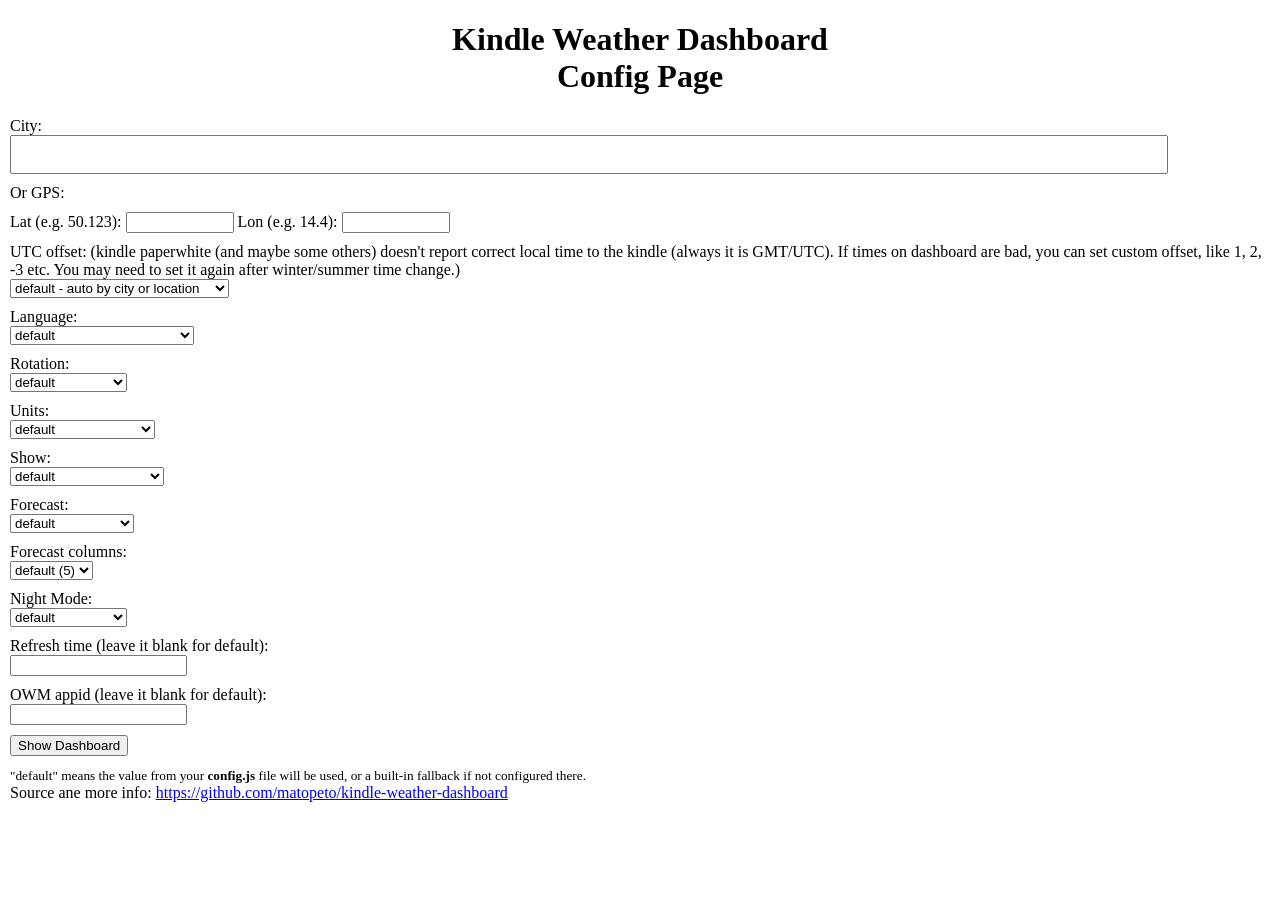
<file: config.html>
<!DOCTYPE html>
<html lang="en">
<head>
    <meta charset="UTF-8">
    <title>Kindle Weather Dashboard Config</title>
    <style>
        h1 {
            text-align: center;
        }
        body {
            margin: 10px;
        }

        form div {
            margin: 10px 0;
        }

        input[name=city] {
            width: 90%;
            padding: 10px;
        }

        input[name=lat], input[name=lon] {
            width: 100px;
        }
    </style>
</head>
<body>
<h1>Kindle Weather Dashboard<br/>Config Page</h1>
<form action="index.html">
    <div>
        <label>City: <br/><input type="text" name="city" id="city" /></label>
    </div>
    <div>Or GPS:</div>
    <div>
        <label>Lat (e.g. 50.123): <input type="text" name="lat" id="lat" /></label>
        <label>Lon (e.g. 14.4): <input type="text" name="lon" id="lon" /></label>
    </div>
    <div>
        <label>UTC offset: (kindle paperwhite (and maybe some others) doesn't report correct local time to the kindle (always it is GMT/UTC). If times on dashboard are bad, you can set custom offset, like 1, 2, -3 etc. You may need to set it again after winter/summer time change.)<br/>
            <select name="utcOffset" id="utcOffset">
                <option value="">default - auto by city or location</option>
                <option value="local">local - reported by kindle/browser</option>
                <option value="+01:00">+1 h</option>
                <option value="-01:00">-1 h</option>
                <option value="+02:00">+2 h</option>
                <option value="-02:00">-2 h</option>
                <option value="+03:00">+3 h</option>
                <option value="-03:00">-3 h</option>
                <option value="+04:00">+4 h</option>
                <option value="-04:00">-4 h</option>
                <option value="+05:00">+5 h</option>
                <option value="-05:00">-5 h</option>
                <option value="+06:00">+6 h</option>
                <option value="-06:00">-6 h</option>
                <option value="+07:00">+7 h</option>
                <option value="-07:00">-7 h</option>
                <option value="+08:00">+8 h</option>
                <option value="-08:00">-8 h</option>
                <option value="+09:00">+9 h</option>
                <option value="-09:00">-9 h</option>
                <option value="+10:00">+10 h</option>
                <option value="-10:00">-10 h</option>
                <option value="+11:00">+11 h</option>
                <option value="-11:00">-11 h</option>
                <option value="+12:00">+12 h</option>
                <option value="-12:00">-12 h</option>
                <option value="+13:00">+13 h</option>
                <option value="-13:00">-13 h</option>
            </select>
        </label>
    </div>
    <div>
        <label>Language: <br/>
            <select name="lang" id="lang">
                <!-- a;b (a == owm lang, b = moment locale (if different))-->
                <option value="">default</option>
                <option value="sk">Slovak (sk)</option>
                <option value="en">English (en)</option>
                <option value="af">Afrikaans (af)</option>
                <option value="al;sq">Albanian (al/sq)</option>
                <option value="ar">Arabic (ar)</option>
                <option value="az">Azerbaijani (az)</option>
                <option value="bg">Bulgarian (bg)</option>
                <option value="ca">Catalan (ca)</option>
                <option value="cz;cs">Czech (cz/cs)</option>
                <option value="da">Danish (da)</option>
                <option value="de">German (de)</option>
                <option value="el">Greek (el)</option>
                <option value="eu">Basque (eu)</option>
                <option value="fa">Persian (Farsi) (fa)</option>
                <option value="fi">Finnish (fi)</option>
                <option value="fr">French (fr)</option>
                <option value="gl">Galician (gl)</option>
                <option value="he">Hebrew (he)</option>
                <option value="hi">Hindi (hi)</option>
                <option value="hr">Croatian (hr)</option>
                <option value="hu">Hungarian (hu)</option>
                <option value="id">Indonesian (id)</option>
                <option value="it">Italian (it)</option>
                <option value="ja">Japanese (ja)</option>
                <option value="kr;ko">Korean (kr/ko)</option>
                <option value="la">Latvian (la)</option>
                <option value="lt">Lithuanian (lt)</option>
                <option value="mk">Macedonian (mk)</option>
                <option value="no;nb">Norwegian (no)</option>
                <option value="nl">Dutch (nl)</option>
                <option value="pl">Polish (pl)</option>
                <option value="pt">Portuguese (pt)</option>
                <option value="pt_br">Português Brasil (pt_br)</option>
                <option value="ro">Romanian (ro)</option>
                <option value="ru">Russian (ru)</option>
                <option value="sv">Swedish (sv)</option>
                <option value="sl">Slovenian (sl)</option>
                <option value="es">Spanish (es)</option>
                <option value="sr">Serbian (sr)</option>
                <option value="th">Thai (th)</option>
                <option value="tr">Turkish (tr)</option>
                <option value="uk">Ukrainian (uk)</option>
                <option value="vi">Vietnamese (vi)</option>
                <option value="zh_cn">Chinese Simplified (zh_cn)</option>
                <option value="zh_tw">Chinese Traditional (zh_tw)</option>
                <option value="zu">Zulu (zu)</option>
            </select>
        </label>
    </div>
    <div>
        <label>Rotation: <br/>
            <select name="rotation" id="rotation">
                <option value="">default</option>
                <option value="none">None</option>
                <option value="ll">Landscape Left</option>
                <option value="lr">Landscape right</option>
                <option value="up">Upside down</option>
            </select>
        </label>
    </div>
    <div>
        <label>Units: <br/>
            <select name="units" id="units">
                <option value="">default</option>
                <option value="metric">Metric - °C</option>
                <option value="imperial">Imperial - Fahrenheit</option>
            </select>
        </label>
    </div>
    <div>
        <label>Show: <br/>
            <select name="tempType" id="tempType">
                <option value="">default</option>
                <option value="actual">Actual temperature</option>
                <option value="feelsLike">Feels like temperature</option>
            </select>
        </label>
    </div>
    <div>
        <label>Forecast: <br/>
            <select name="forecastType" id="forecastType">
                <option value="">default</option>
                <option value="hour">Hourly (3h steps)</option>
                <option value="daily">Daily</option>
            </select>
        </label>
    </div>
    <div>
        <label>Forecast columns: <br/>
            <select name="forecastCount" id="forecastCount">
                <option value="">default (5)</option>
                <option value="3">3 columns</option>
                <option value="4">4 columns</option>
                <option value="5">5 columns</option>
            </select>
        </label>
    </div>
    <div>
        <label>Night Mode: <br/>
            <select name="night" id="night">
                <option value="">default</option>
                <option value="off">off</option>
                <option value="auto">sunset - sunrise</option>
                <option value="on">always</option>
            </select>
        </label>
    </div>
    <div>
        <label>Refresh time (leave it blank for default): <br/><input type="text" name="refreshTime" id="refreshTime"/></label>
    </div>
    <div>
        <label>OWM appid (leave it blank for default): <br/><input type="text" name="appId" id="appId"/></label>
    </div>
    <div>
        <input type="submit" value="Show Dashboard"/>
    </div>
</form>
<div><small>"default" means the value from your <strong>config.js</strong> file will be used, or a built-in fallback if not configured there.</small></div>
<div>Source ane more info: <a href="https://github.com/matopeto/kindle-weather-dashboard" target="_blank" rel="noopener">https://github.com/matopeto/kindle-weather-dashboard</a></div>
<script type="application/javascript">
    var params={};
    window.location.search
        .replace(/[?&]+([^=&]+)=([^&]*)/gi, function(str,key,value) {
                params[key] = decodeURIComponent(value);
            }
        );

    function setIfPresent(name) {
        if (params[name] != undefined && params[name] !== "") {
            document.getElementById(name).value = params[name];
        }
    }

    setIfPresent("city");
    setIfPresent("lat");
    setIfPresent("lon");
    setIfPresent("lang");
    setIfPresent("rotation");
    setIfPresent("units");
    setIfPresent("night");
    setIfPresent("appId");
    setIfPresent("utcOffset");
    setIfPresent("tempType");
    setIfPresent("forecastType");
    setIfPresent("forecastCount");
    setIfPresent("refreshTime");
</script>
</body>
</html>
</file>
